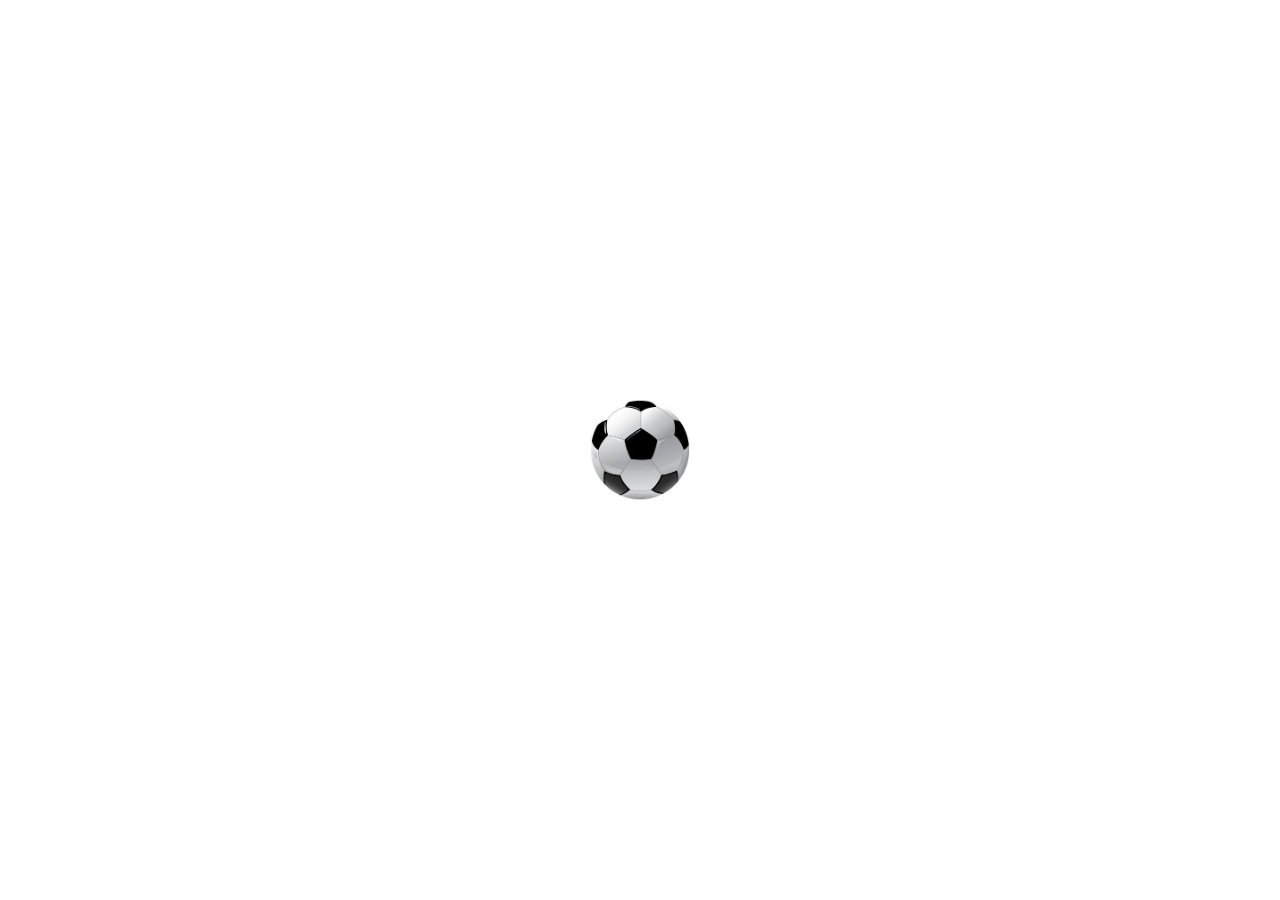
<file: 04_class/index.html>
<!DOCTYPE html>
<html lang="ru">
<head>
	<meta charset="UTF-8">
	<title>Document</title>
	<link rel="stylesheet" type="text/css" href="css/style.css">
</head>
<body>
	<div class="page">
		<div class="ball"></div>

	</div>
	<script src = "js/script.js"></script>
</body>
</html>
</file>
<file: 04_class/css/style.css>
@import url(reset.css);

body{
	background-color: white;
}

@keyframes fall{
	from{
		bottom: 400px;
	}
	to{
		bottom: 0;
	}
}





.page{

	height: 100vh;
	position: relative;
}

.ball{
	width: 100px;
	height: 100px;
	background-image: url(../img/ball.png);
	-webkit-background-size: cover;
	background-size: cover;
	background-position: center;
	position: absolute;
	left: 50%;
	margin-left: -50px;
	bottom: 400px;
}

.animated{
	animation: fall 1s linear infinite alternate;
}
</file>
